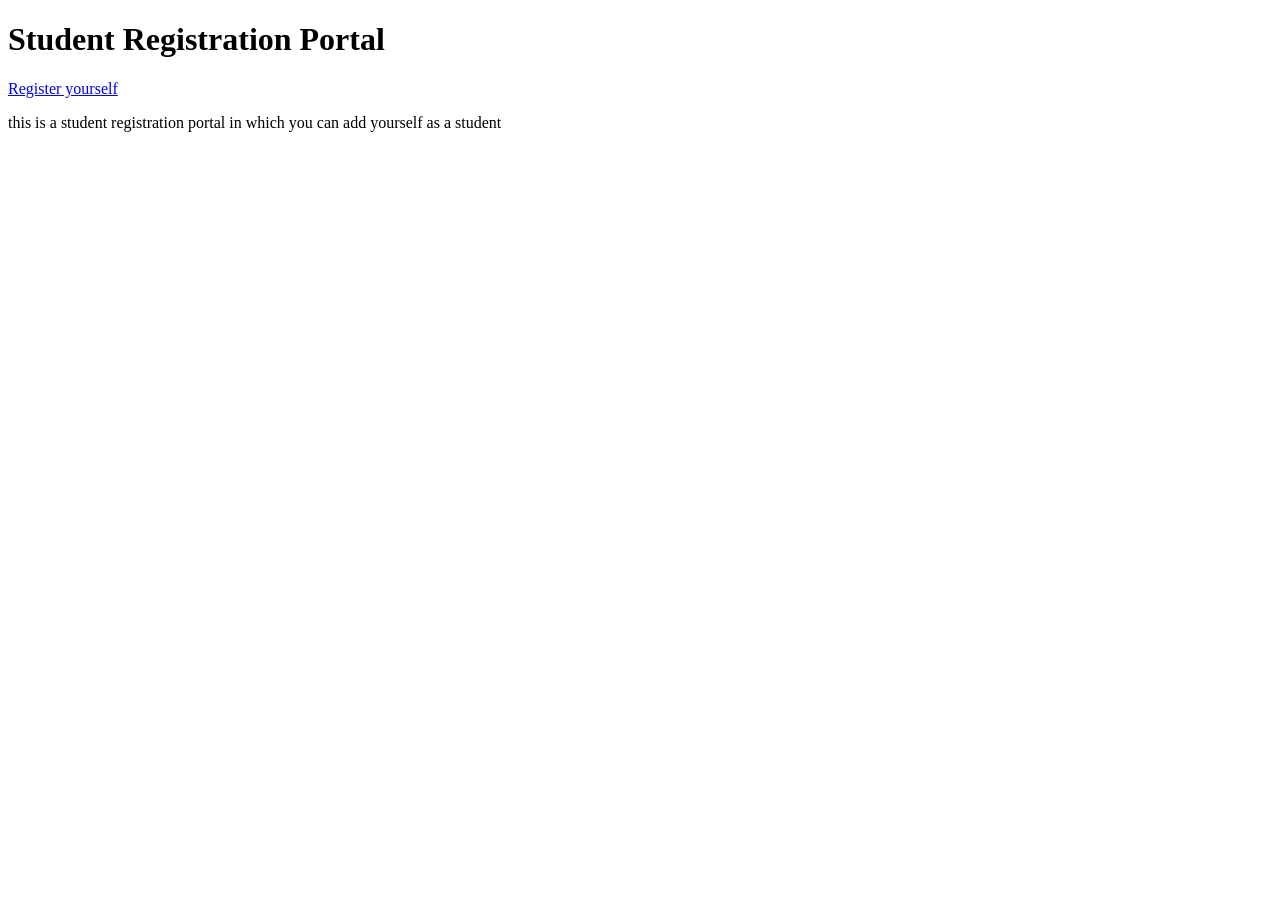
<file: index.html>
<!DOCTYPE html>
<html lang="en">
<head>
    <meta charset="UTF-8">
    <meta name="viewport" content="width=device-width, initial-scale=1.0">
    <title>Practice</title>
</head>
<body>
    <h1>Student Registration Portal</h1>
    <a href="registration.html">Register yourself</a><br/>
    <p>this is a student registration portal in which  you can add yourself as a student </p>

</body>
</html>
</file>
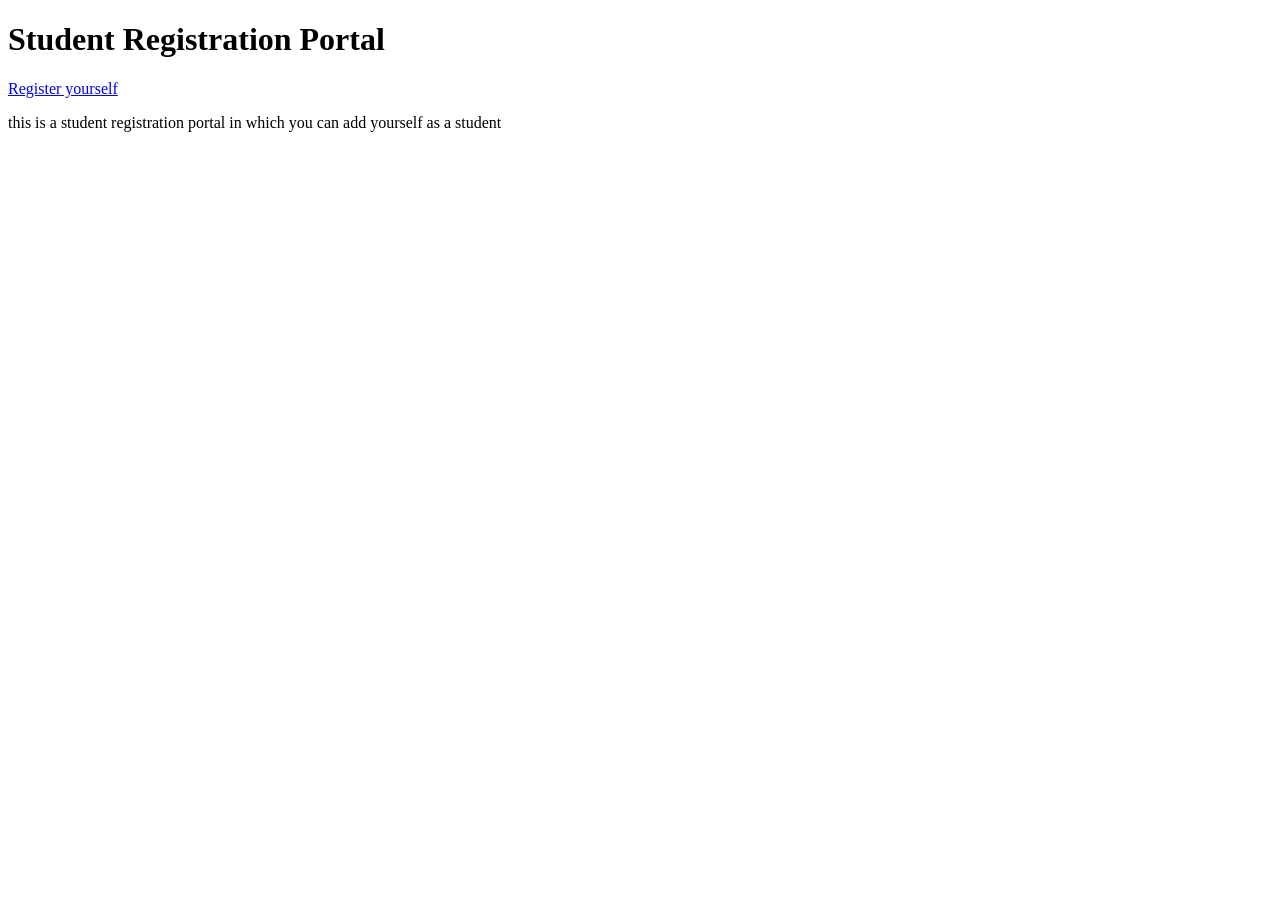
<file: Practice/index.html>
<!DOCTYPE html>
<html lang="en">
<head>
    <meta charset="UTF-8">
    <meta name="viewport" content="width=device-width, initial-scale=1.0">
    <title>Practice</title>
</head>
<body>
    <h1>Student Registration Portal</h1>
    <a href="registration.html">Register yourself</a><br/>
    <p>this is a student registration portal in which  you can add yourself as a student </p>

</body>
</html>
</file>
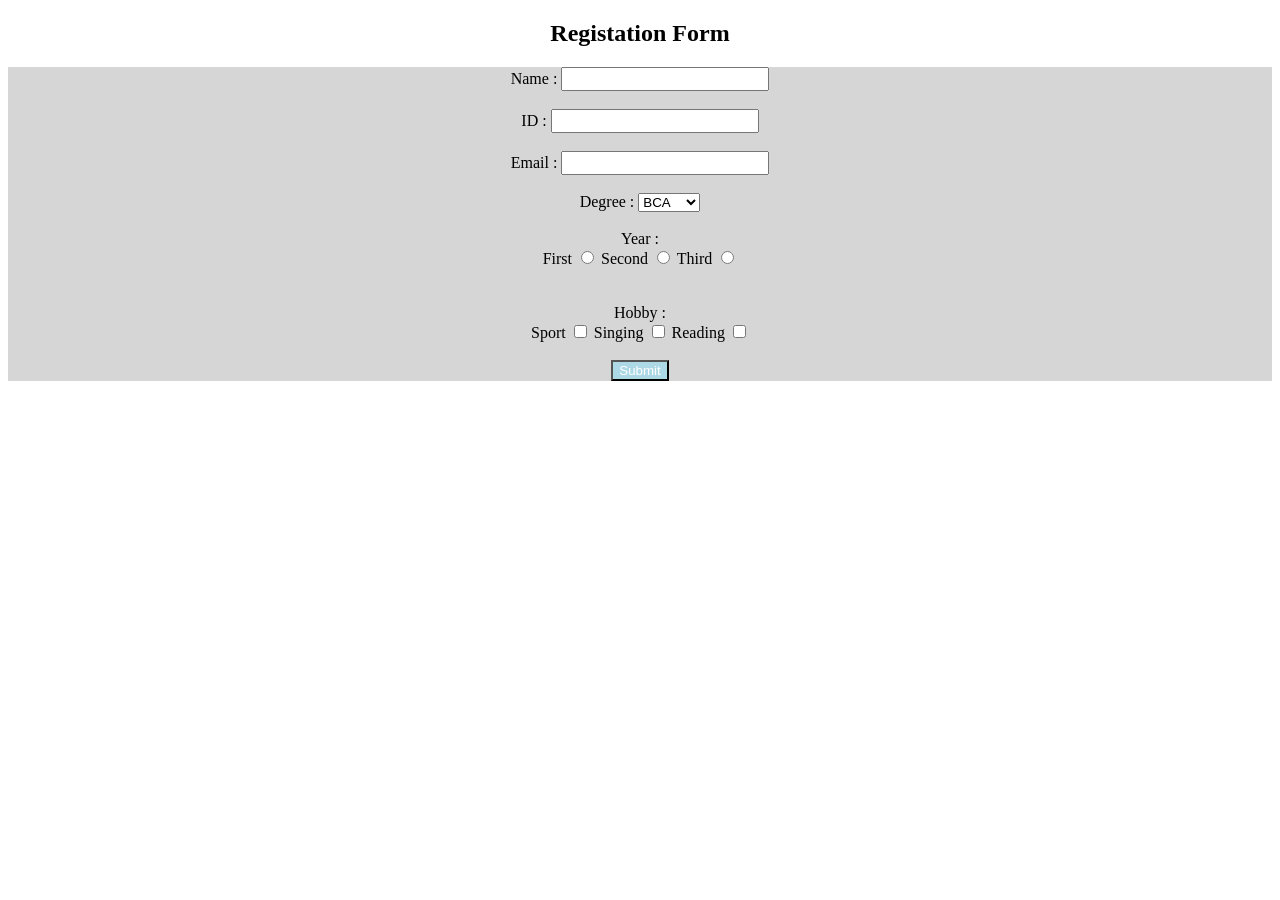
<file: registration.html>
<!DOCTYPE html>
<html lang="en">
<head>
    <meta charset="UTF-8">
    <meta name="viewport" content="width=device-width, initial-scale=1.0">
    <title>Document</title>
    <link rel="stylesheet" href="style.css">

</head>
<body>
    <h2>Registation Form</h2>
    <form id="form">
        <label for="name">Name :</label>
        <input type="text" id="name" name="name" required ><br/><br/>
        <label for="id">ID :</label>
        <input type="text" id="id" name="id" required><br/><br/>
        <label for="email">Email :</label>
        <input type="email" id="email" name="email" required><br/><br/>
        <label for="degree">Degree :</label>
        <select for="degree" id="degree" name="degree">
            <option value="BCA">BCA</option>
            <option value="BCOM">BCOM</option>
            <option value="BBA">BBA</option>
        </select><br/><br/>
        <label for="year">Year :</label>
        <section id="year" required>
            <label for="first">First </label>
            <input type="radio" id="first" name="year" value="first">
            <label for="second">Second</label>
            <input type="radio" id="second" name="year" value="second">
            <label for="third">Third</label>
            <input type="radio" id="third" name="year" value="third">
        </section><br/><br/>
        <label for="hobby">Hobby :</label>
        <section id="hobby" required>
            <label for="sport">Sport </label>
            <input type="checkbox" id="sport" name="hobby" value="sport">
            <label for="singing">Singing</label>
            <input type="checkbox" id="singing" name="hobby" value="singing">
            <label for="reading">Reading</label>
            <input type="checkbox" id="reading" name="hobby" value="reading">
        </section><br/>

        <button type="submit" >Submit</button>

    </form>

    <script>
        let url="https://script.google.com/macros/s/AKfycbxzl_BnWwjcXMuVyEZ5T2OdRWNdqOmJp8Xk5A0rdUWoPoma96PoYaT2LpEbkX651TM/exec";
        
        let form=document.getElementById("form");

        form.addEventListener("submit",function(ev){
            ev.preventDefault();

            fetch(url,{method:"POST",body:new FormData(form)})
            .then(function(){
                alert("successfully Inserted")
                form.reset();
            })
            .catch(function(){
                alert("error found")
            })
        })
    </script>
</body>
</html>
</file>
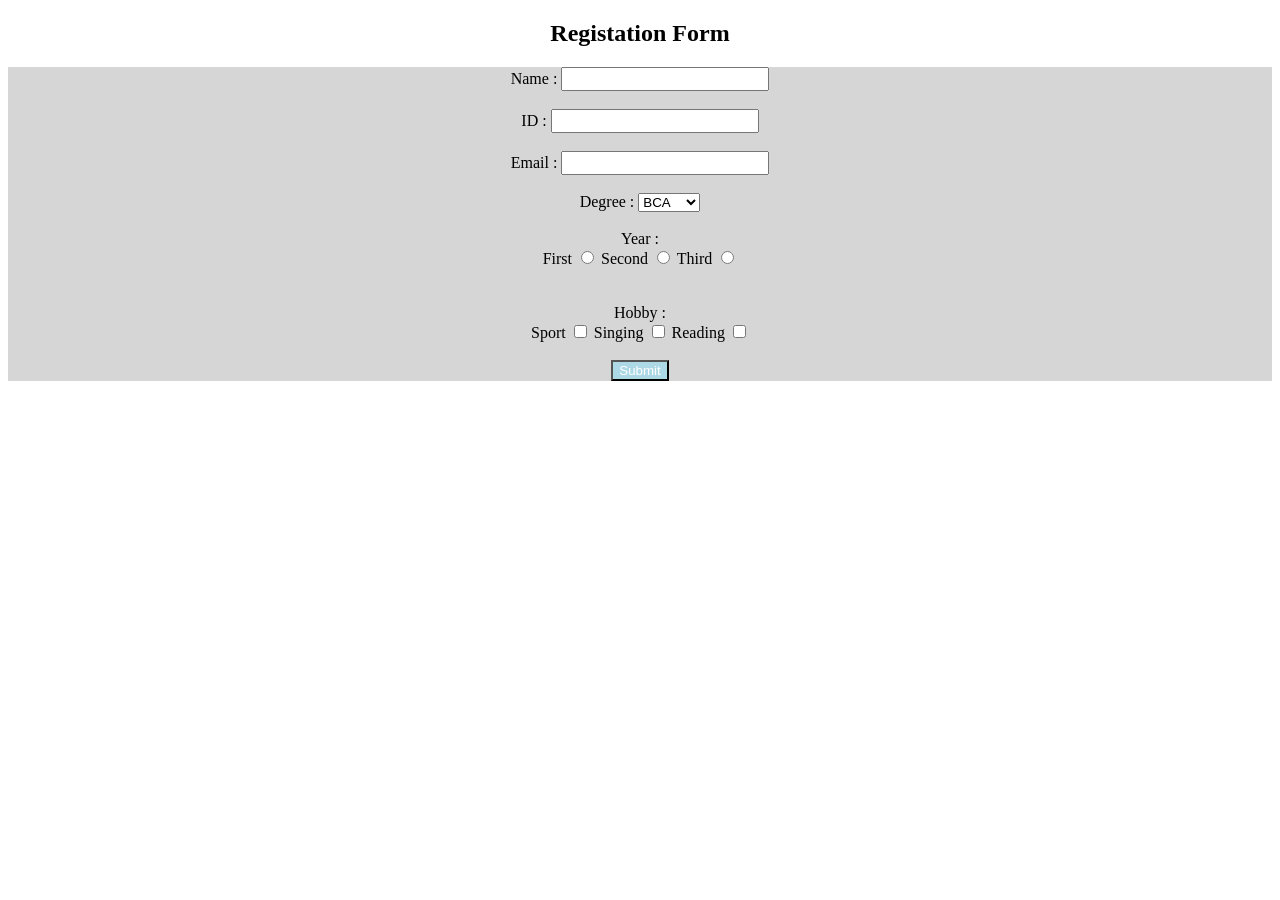
<file: Practice/registration.html>
<!DOCTYPE html>
<html lang="en">
<head>
    <meta charset="UTF-8">
    <meta name="viewport" content="width=device-width, initial-scale=1.0">
    <title>Document</title>
    <link rel="stylesheet" href="style.css">

</head>
<body>
    <h2>Registation Form</h2>
    <form id="form">
        <label for="name">Name :</label>
        <input type="text" id="name" name="name" required ><br/><br/>
        <label for="id">ID :</label>
        <input type="text" id="id" name="id" required><br/><br/>
        <label for="email">Email :</label>
        <input type="email" id="email" name="email" required><br/><br/>
        <label for="degree">Degree :</label>
        <select for="degree" id="degree" name="degree">
            <option value="BCA">BCA</option>
            <option value="BCOM">BCOM</option>
            <option value="BBA">BBA</option>
        </select><br/><br/>
        <label for="year">Year :</label>
        <section id="year" required>
            <label for="first">First </label>
            <input type="radio" id="first" name="year" value="first">
            <label for="second">Second</label>
            <input type="radio" id="second" name="year" value="second">
            <label for="third">Third</label>
            <input type="radio" id="third" name="year" value="third">
        </section><br/><br/>
        <label for="hobby">Hobby :</label>
        <section id="hobby" required>
            <label for="sport">Sport </label>
            <input type="checkbox" id="sport" name="hobby" value="sport">
            <label for="singing">Singing</label>
            <input type="checkbox" id="singing" name="hobby" value="singing">
            <label for="reading">Reading</label>
            <input type="checkbox" id="reading" name="hobby" value="reading">
        </section><br/>

        <button type="submit" >Submit</button>

    </form>

    <script>
        let url="PASTE_URL";
        
        let form=document.getElementById("form");

        form.addEventListener("submit",function(ev){
            ev.preventDefault();

            fetch(url,{method:"POST",body:new FormData(form)})
            .then(function(){
                alert("successfully Inserted")
                form.reset();
            })
            .catch(function(){
                alert("error found")
            })
        })
    </script>
</body>
</html>
</file>
<file: style.css>
body {
    background-color: rgb(255, 255, 255);
    text-align: center;
}

form {
    background-color: #d6d6d6;
    text-align: center;

}

input{
    font-size: medium;
}

button{
    background-color: lightblue;
    color:#ffffff

}

button:hover{
    background-color: darkblue;
}
</file>
<file: Practice/style.css>
body {
    background-color: rgb(255, 255, 255);
    text-align: center;
}

form {
    background-color: #d6d6d6;
    text-align: center;

}

input{
    font-size: medium;
}

button{
    background-color: lightblue;
    color:#ffffff

}

button:hover{
    background-color: darkblue;
}
</file>
